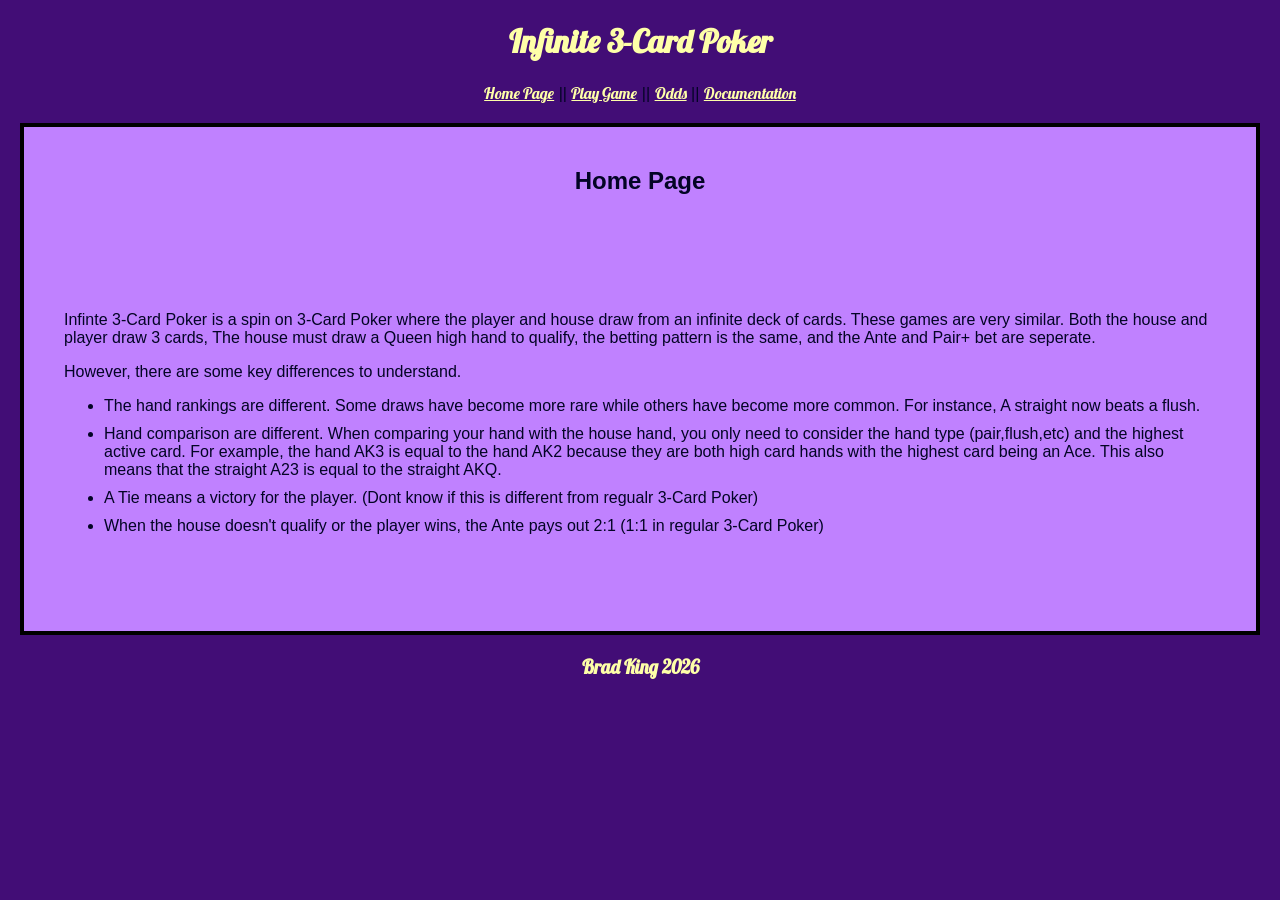
<file: I3P/index.html>
<!DOCTYPE html>
<html lang="en">
    <head>
        <title>I3P Demo</title>
        <link rel="stylesheet" href="https://fonts.googleapis.com/css?family=Lobster">
        <link href="styles/default.css" rel="stylesheet" type="text/css">
        <link href="styles/game.css" rel="stylesheet" type="text/css">
        <script src="https://ajax.googleapis.com/ajax/libs/jquery/3.7.1/jquery.min.js"></script>
        <script src="game.js" type="text/javascript"></script>
    </head>
    <body>
        <header class="centered-text">
            <h1 class="pagehead">Infinite 3-Card Poker</h1>
            <nav>
                <a href="index.html" class="links">Home Page</a>
                ||
                <a href="game.html" class="links">Play Game</a>
                ||
                <a href="odds.html" class="links">Odds</a>
                ||
                <a href="doc.html" class="links">Documentation</a>
            </nav>
        </header>
        <main>
            <h2 class="centered-text">Home Page</h2>
            <div class="whitespace"></div>
            <p>
                Infinte 3-Card Poker is a spin on 3-Card Poker where the player and house draw from an infinite deck of cards. These games are very similar.
                Both the house and player draw 3 cards, The house must draw a Queen high hand to qualify, the betting pattern is the same, and the Ante and Pair+ bet are seperate.
            </p>
            <p>
                However, there are some key differences to understand.
            </p>
            <ul>
                <li>The hand rankings are different. Some draws have become more rare while others have become more common. For instance, A straight now beats a flush.</li>
                <li>
                    Hand comparison are different. When comparing your hand with the house hand, you only need to consider the hand type (pair,flush,etc) and the highest active card.
                    For example, the hand AK3 is equal to the hand AK2 because they are both high card hands with the highest card being an Ace. This also means that the straight A23 is equal to the straight AKQ.
                </li>
                <li>
                    A Tie means a victory for the player. (Dont know if this is different from regualr 3-Card Poker)
                </li>
                <li>
                    When the house doesn't qualify or the player wins, the Ante pays out 2:1 (1:1 in regular 3-Card Poker)
                </li>
            </ul>
            <div class="whitespace"></div>
        </main>
        <footer class="centered-text">
            <h3 class="pagehead">Brad King 2026</h3>
        </footer>
    </body>
</html>
</file>
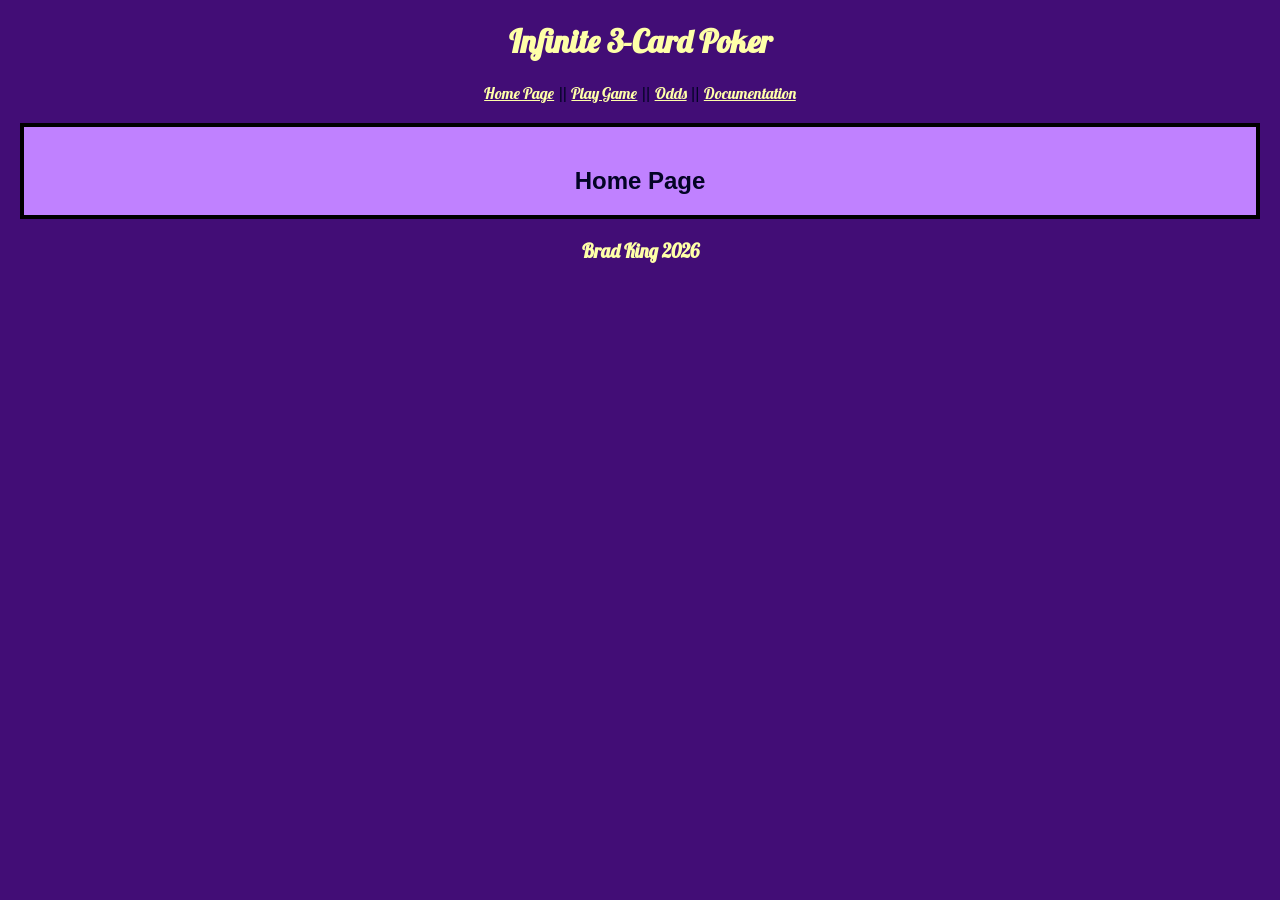
<file: I3P/doc.html>
<!DOCTYPE html>
<html lang="en">
    <head>
        <title>I3P Demo</title>
        <link rel="stylesheet" href="https://fonts.googleapis.com/css?family=Lobster">
        <link href="styles/default.css" rel="stylesheet" type="text/css">
        <script src="https://ajax.googleapis.com/ajax/libs/jquery/3.7.1/jquery.min.js"></script>
        <script src="game.js" type="text/javascript"></script>
    </head>
    <body>
        <header class="centered-text">
            <h1 class="pagehead">Infinite 3-Card Poker</h1>
            <nav>
                <a href="index.html" class="links">Home Page</a>
                ||
                <a href="game.html" class="links">Play Game</a>
                ||
                <a href="odds.html" class="links">Odds</a>
                ||
                <a href="doc.html" class="links">Documentation</a>
            </nav>
        </header>
        <main>
            <h2 class="centered-text">Home Page</h2>
        </main>
        <footer class="centered-text">
            <h3 class="pagehead">Brad King 2026</h3>
        </footer>
    </body>
</html>
</file>
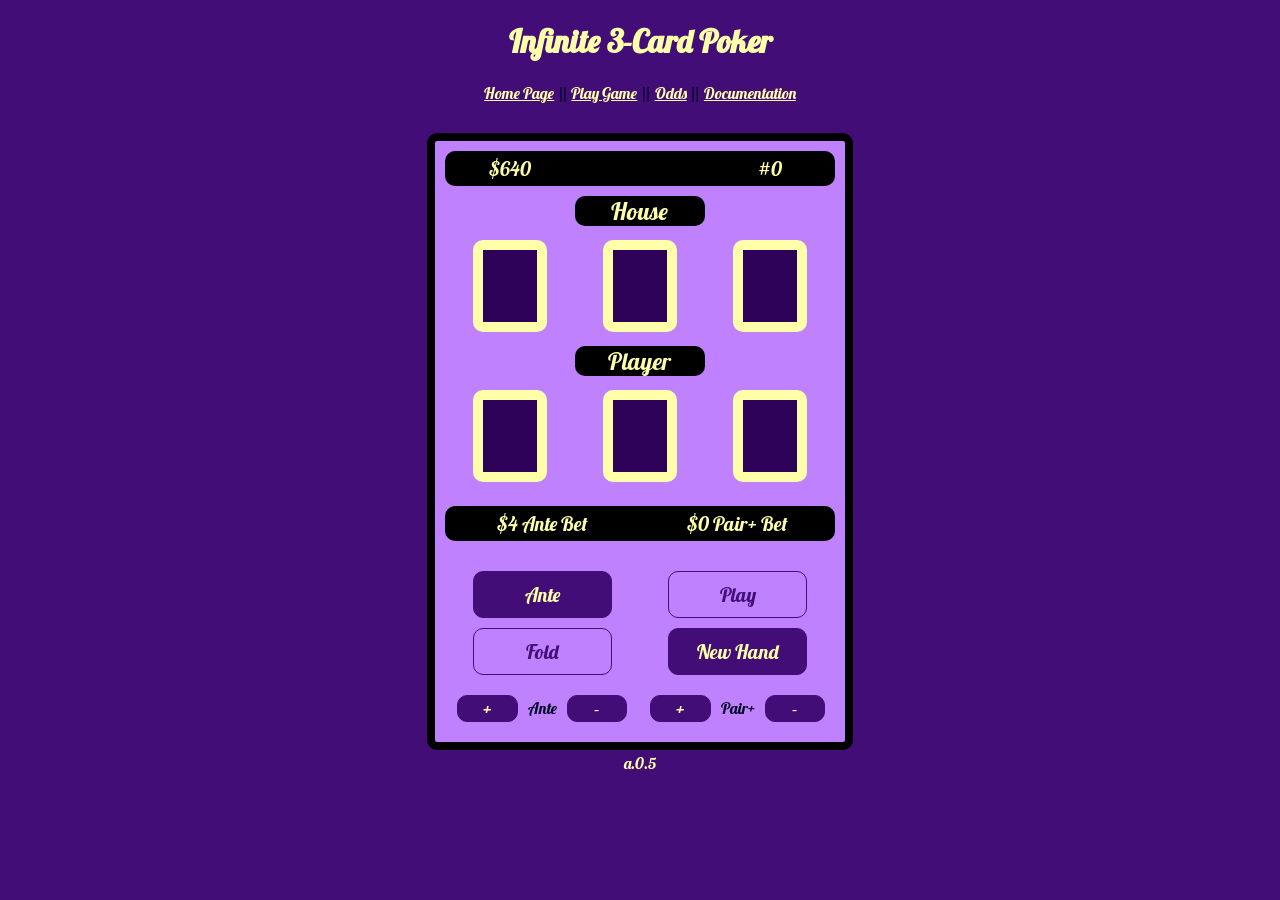
<file: I3P/game.html>
<!DOCTYPE html>
<html lang="en">
    <head>
        <title>I3P Demo</title>
        <link rel="stylesheet" href="https://fonts.googleapis.com/css?family=Lobster">
        <link href="styles/game.css" rel="stylesheet" type="text/css">
        <script src="https://ajax.googleapis.com/ajax/libs/jquery/3.7.1/jquery.min.js"></script>
        <script src="game.js" type="text/javascript"></script>
    </head>
    <body>
        <header class="centered-text">
            <h1 class="pagehead">Infinite 3-Card Poker</h1>
            <nav>
                <a href="index.html" class="links">Home Page</a>
                ||
                <a href="game.html" class="links">Play Game</a>
                ||
                <a href="odds.html" class="links">Odds</a>
                ||
                <a href="doc.html" class="links">Documentation</a>
            </nav>
        </header>
        <main id="game_main">

            <div></div>
            <!-- GAME CONTAINER HERE -->
            <div id="game_window">
                <div id="display">
                    <div class="centered-text" id="stack">$</div>
                    <div class="centered-text"id="stack_change"></div>
                    <div class="centered-text"id="hand_count">#0</div>
                </div>
                <div id="board">
                    <div class="card_grid">
                        <div></div>
                        <div class="centered-text game_header" id="house_indicator">House</div>
                        <div></div>

                        <div class="center_content">
                            <div class="card centered-text flipped_card" id="house_c1">X</div>
                        </div>
                        <div class="center_content">
                            <div class="card centered-text flipped_card" id="house_c2">X</div>
                        </div>
                        <div class="center_content">
                            <div class="card centered-text flipped_card" id="house_c3">X</div>
                        </div>

                        <div></div>
                        <div class="centered-text game_header" id="user_indicator">Player</div>
                        <div></div>

                        <div class="center_content">
                            <div class="card centered-text flipped_card" id="user_c1">X</div>
                        </div>
                        <div class="center_content">
                            <div class="card centered-text flipped_card" id="user_c2">X</div>
                        </div>
                        <div class="center_content">
                            <div class="card centered-text flipped_card" id="user_c3">X</div>
                        </div>
                    </div>
                </div>
                <!--<div class="whitespace" id="comparator">?</div>-->

                <!--<div id="user_hand_type"></div>
                <div id="house_hand_type"></div>-->
                <div id="betting_display">
                    <div class="centered-text" id="ante_amount">Ante: $2</div>
                    <div class="centered-text" id="pair_plus_amount">Pair +: $2</div>
                </div>
                <div id="controls">
                    <div class="control_div">
                        <div></div>
                        <div class="button centered-text" id="play_ante">Ante</div>
                        <div></div>
                    </div>
                    <div class="control_div">
                        <div></div>
                        <div class="button centered-text" id="play">Play</div>
                        <div></div>
                    </div>
                    <div class="control_div">
                        <div></div>
                        <div class="button centered-text" id="fold">Fold</div>
                        <div></div>
                    </div>
                    <div class="control_div">
                        <div></div>
                        <div class="button centered-text" id="reset">New Hand</div>
                        <div></div>
                    </div>
                    <div class="control_div" id="ante">
                        <div class="centered-text small_button" id="add_ante">+</div>
                        <div class="centered-text" id="ante_label">Ante</div>
                        <div class="centered-text small_button" id="minus_ante">-</div>
                    </div>
                    <div class="control_div" id="pair_plus">
                        <div class="centered-text small_button" id="add_pair_plus">+</div>
                        <div class="centered-text" id="pair_plus_label">Pair+</div>
                        <div class="centered-text small_button" id="minus_pair_plus">-</div>
                    </div>
                </div>
            </div>
            <!-- END GAME CONTAINER -->
            <div></div>
            <div></div>
            <div class="centered-text yellow_text" id="version">a.0.5</div>
        </main>
        <footer class="centered-text">
            <!--<h3 class="pagehead">Brad King 2026</h3>-->
        </footer>
    </body>
</html>
</file>
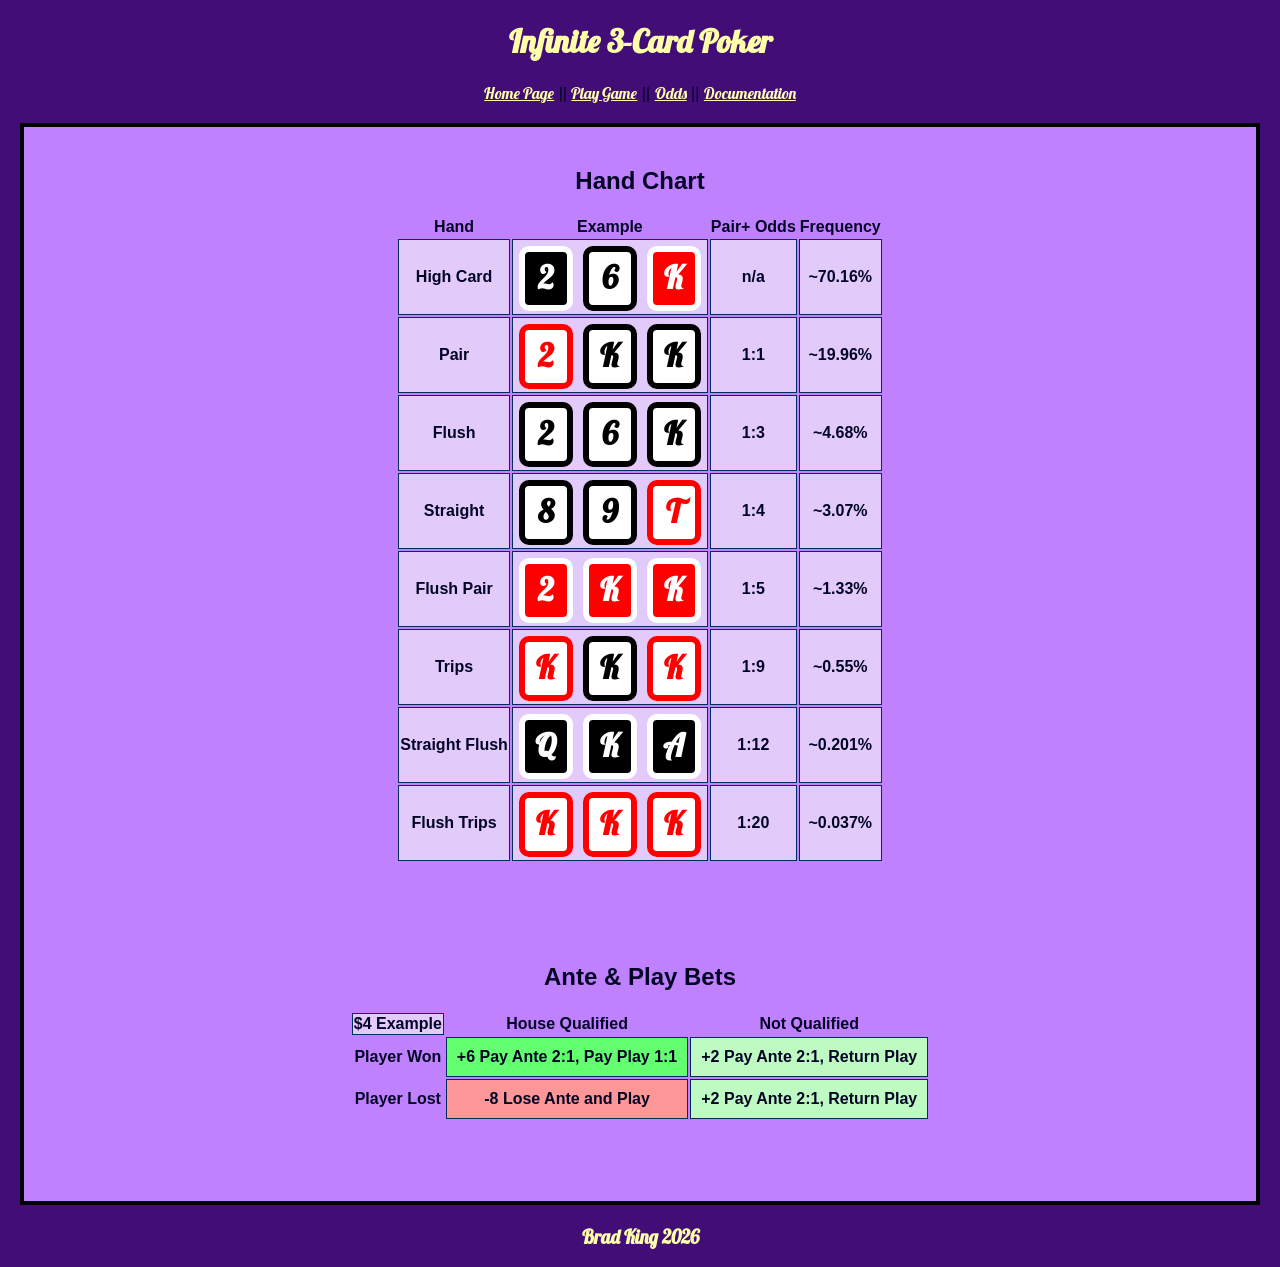
<file: I3P/odds.html>
<!DOCTYPE html>
<html lang="en">
    <head>
        <title>I3P Demo</title>
        <link rel="stylesheet" href="https://fonts.googleapis.com/css?family=Lobster">
        <link href="styles/default.css" rel="stylesheet" type="text/css">
        <link href="styles/game.css" rel="stylesheet" type="text/css">
        <script src="https://ajax.googleapis.com/ajax/libs/jquery/3.7.1/jquery.min.js"></script>
        <script src="game.js" type="text/javascript"></script>
    </head>
    <body>
        <header class="centered-text">
            <h1 class="pagehead">Infinite 3-Card Poker</h1>
            <nav>
                <a href="index.html" class="links">Home Page</a>
                ||
                <a href="game.html" class="links">Play Game</a>
                ||
                <a href="odds.html" class="links">Odds</a>
                ||
                <a href="doc.html" class="links">Documentation</a>
            </nav>
        </header>
        <main>
            <h2 class="centered-text">Hand Chart</h2>
            <table>
                <thead>
                    <tr>
                        <th>Hand</th>
                        <th>Example</th>
                        <th>Pair+ Odds</th>
                        <th>Frequency</th>
                    </tr>
                </thead>
                <tbody>
                    <tr>
                        <td>High Card</td>
                        <td>
                            <div class="card_grid">
                                <div class="small_card centered-text small_diamond">2</div>
                                <div class="small_card centered-text small_spade">6</div>
                                <div class="small_card centered-text small_club">K</div>
                            </div>
                        </td>
                        <td>n/a</td>
                        <td>~70.16%</td>
                    </tr>
                    <tr>
                        <td>Pair</td>
                        <td>
                            <div class="card_grid">
                                <div class="small_card centered-text small_heart">2</div>
                                <div class="small_card centered-text small_spade">K</div>
                                <div class="small_card centered-text small_spade">K</div>
                            </div>
                        </td>
                        <td>1:1</td>
                        <td>~19.96%</td>
                    </tr>
                    <tr>
                        <td>Flush</td>
                        <td>
                            <div class="card_grid">
                                <div class="small_card centered-text small_spade">2</div>
                                <div class="small_card centered-text small_spade">6</div>
                                <div class="small_card centered-text small_spade">K</div>
                            </div>
                        </td>
                        <td>1:3</td>
                        <td>~4.68%</td>
                    </tr>
                    <tr>
                        <td>Straight</td>
                        <td>
                            <div class="card_grid">
                                <div class="small_card centered-text small_spade">8</div>
                                <div class="small_card centered-text small_spade">9</div>
                                <div class="small_card centered-text small_heart">T</div>
                            </div>
                        </td>
                        <td>1:4</td>
                        <td>~3.07%</td>
                    </tr>
                    <tr>
                        <td>Flush Pair</td>
                        <td>
                            <div class="card_grid">
                                <div class="small_card centered-text small_club">2</div>
                                <div class="small_card centered-text small_club">K</div>
                                <div class="small_card centered-text small_club">K</div>
                            </div>
                        </td>
                        <td>1:5</td>
                        <td>~1.33%</td>
                    </tr>
                    <tr>
                        <td>Trips</td>
                        <td>
                            <div class="card_grid">
                                <div class="small_card centered-text small_heart">K</div>
                                <div class="small_card centered-text small_spade">K</div>
                                <div class="small_card centered-text small_heart">K</div>
                            </div>
                        </td>
                        <td>1:9</td>
                        <td>~0.55%</td>
                    </tr>
                    <tr>
                        <td>Straight Flush</td>
                        <td>
                            <div class="card_grid">
                                <div class="small_card centered-text small_diamond">Q</div>
                                <div class="small_card centered-text small_diamond">K</div>
                                <div class="small_card centered-text small_diamond">A</div>
                            </div>
                        </td>
                        <td>1:12</td>
                        <td>~0.201%</td>
                    </tr>
                    <tr>
                        <td>Flush Trips</td>
                        <td>
                            <div class="card_grid">
                                <div class="small_card centered-text small_heart">K</div>
                                <div class="small_card centered-text small_heart">K</div>
                                <div class="small_card centered-text small_heart">K</div>
                            </div>
                        </td>
                        <td>1:20</td>
                        <td>~0.037%</td>
                    </tr>
                </tbody>
            </table>
            <div class="whitespace"></div>
            <h2 class="centered-text">Ante & Play Bets</h2>
            <table>
                <tbody>
                    <tr>
                        <td>$4 Example</td>
                        <th>House Qualified</th>
                        <th>Not Qualified</th>
                    </tr>
                    <tr>
                        <th>Player Won</th>
                        <td class="great">+6 Pay Ante 2:1, Pay Play 1:1</td>
                        <td class="good">+2 Pay Ante 2:1, Return Play</td>
                    </tr>
                    <tr>
                        <th>Player Lost</th>
                        <td class="bad">-8 Lose Ante and Play</td>
                        <td class="good">+2 Pay Ante 2:1, Return Play</td>
                    </tr>
                </tbody>
            </table>
            <div class="whitespace"></div>
        </main>
        <footer class="centered-text">
            <h3 class="pagehead">Brad King 2026</h3>
        </footer>
    </body>
</html>
</file>
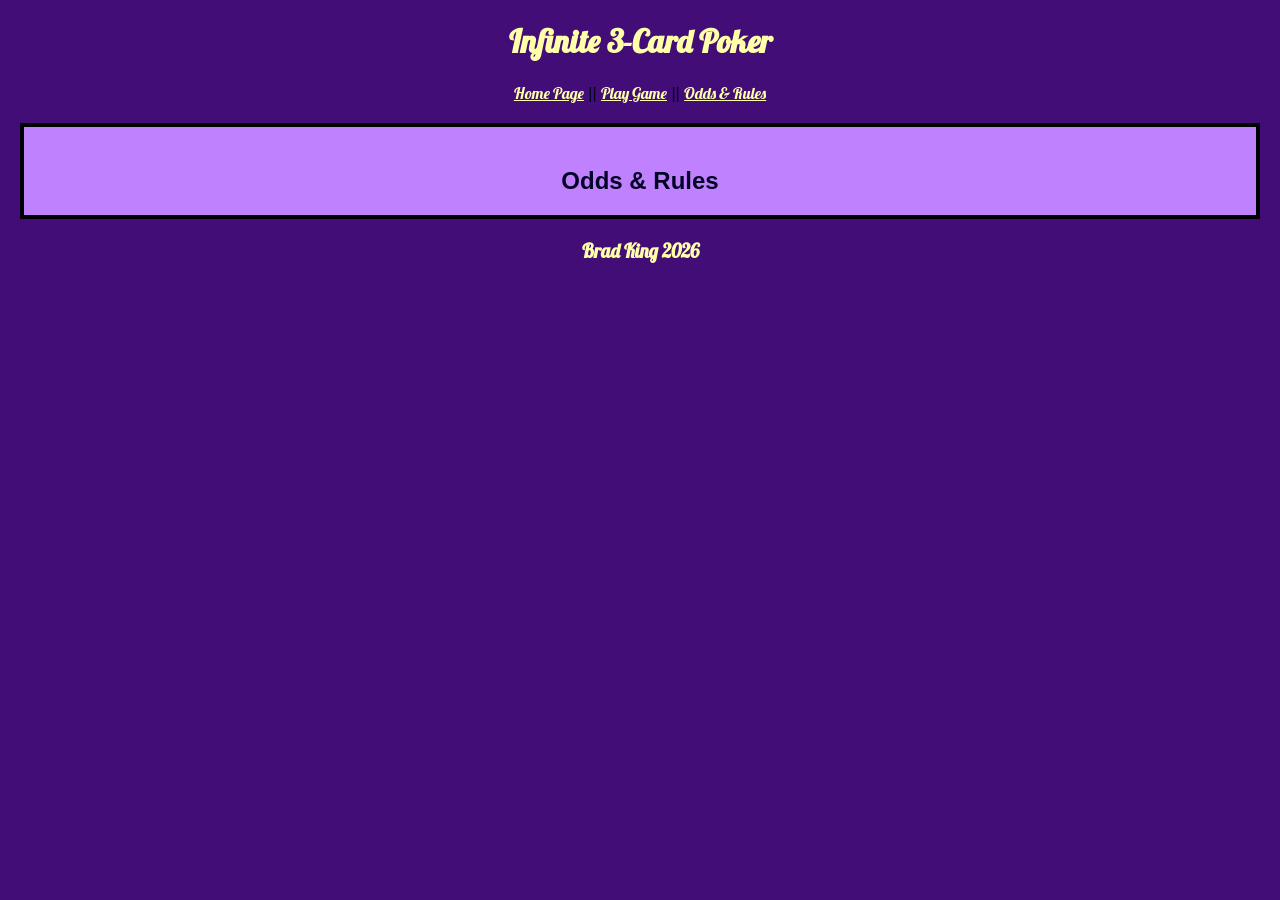
<file: I3P/rules.html>
<!DOCTYPE html>
<html lang="en">
    <head>
        <title>I3P Demo</title>
        <link rel="stylesheet" href="https://fonts.googleapis.com/css?family=Lobster">
        <link href="styles/default.css" rel="stylesheet" type="text/css">
        <script src="https://ajax.googleapis.com/ajax/libs/jquery/3.7.1/jquery.min.js"></script>
        <script src="game.js" type="text/javascript"></script>
    </head>
    <body>
        <header class="centered-text">
            <h1 class="pagehead">Infinite 3-Card Poker</h1>
            <nav>
                <a href="index.html" class="links">Home Page</a>
                ||
                <a href="game.html" class="links">Play Game</a>
                ||
                <a href="rules.html" class="links">Odds & Rules</a>
            </nav>
        </header>
        <main>
            <h2 class="centered-text">Odds & Rules</h2>
        </main>
        <footer class="centered-text">
            <h3 class="pagehead">Brad King 2026</h3>
        </footer>
    </body>
</html>
</file>
<file: I3P/styles/default.css>
html {
    background-color: rgb(66, 13, 118);
}

body {
    color: #030425;
    font-family: Arial, Helvetica;
    margin: 0px 0px 0px 0px;
}

main {
    background-color: rgb(192, 129, 255);
    border: 4px solid black;
    margin: 20px;
    padding-top: 20px;
}

p {
    margin-left: 40px;
    margin-right: 40px;
}

li {
    margin: 10px;
    margin-left: 40px;
    margin-right: 40px;
}

table {
    background-color: rgb(192, 129, 255);
    margin: 0 auto;
}

/*
tbody tr:nth-child(even) td {
    background-color: #FFFFFF;
}
    */

td {
    background-color: rgb(226, 203, 250);
    border: 1px #042c5a solid;
}

.centered-text {
    text-align: center;
}

.left-text {
    text-align: left;
}

.pagehead {
    color: rgb(254, 255, 168);
    font-family: "Lobster";
}

.links {
    font-family: "Lobster";
    color: rgb(254, 255, 168);
}

.links:hover {
    color: white;
}

.grid-container {
    display: grid;
    grid-template-columns: auto;
    justify-content: center;
}

.whitespace {
    padding: 10px;
}

.center_content {
    display: flex;
    align-items: center;
    justify-content: center;
}

.green_text {
    color: lime;
}

.red_text {
    color: red;
}

.yellow_text {
    color: rgb(254, 255, 168);
}

#version {
    font-family: "Lobster";
    padding: 3px;
}

.great {
    background-color: #64ff71;
    padding: 10px;
}

.good {
    background-color: #befbc3;
    padding: 10px;
}

.bad {
    background-color: rgb(253, 150, 150);
    padding: 10px;
}
</file>
<file: I3P/styles/game.css>
html {
    background-color: rgb(66, 13, 118);
}

body {
    color: #030425;
    font-family: Arial, Helvetica;
    margin: 0px 0px 0px 0px;
}

td {
    text-align: center;
    font-weight: bold;
}

.centered-text {
    text-align: center;
}

.left-text {
    text-align: left;
}

.pagehead {
    color: rgb(254, 255, 168);
    font-family: "Lobster";
}

.game_header {
    font-family: "Lobster";
    font-size: 24px;
    border-radius: 10px;
    background-color: black;
    color: rgb(254, 255, 168);
}

.links {
    font-family: "Lobster";
    color: rgb(254, 255, 168);
}

.grid-container {
    display: grid;
    grid-template-columns: auto;
    justify-content: center;
}

.whitespace {
    padding: 40px;
}

.center_content {
    display: flex;
    align-items: center;
    justify-content: center;
}

#comparator {
    font-size: 64px;
}

#game_main {
    display: grid;
    grid-template-columns: 1fr 1fr 1fr;
}

#game_window {
    /*
    height: 320px;
    width: 100%;
    margin: 30px;
    */
    margin-top: 30px;
    padding: 10px;
    background-color: rgb(192, 129, 255);
    border: 8px black solid;
    display: grid;
    grid-template-columns: 1fr;
    border-radius: 10px;
}

#board {
    display: grid;
    grid-template-columns: 1fr;
    margin: 0;
}

#controls {
    display: grid;
    grid-template-columns: 1fr 1fr;
    margin-top: 10px;
    padding-top: 5px;
    padding-bottom: 5px;
}

#display {
    /* height: 32px; */
    display: grid;
    grid-template-columns: 1fr 1fr 1fr;
    margin-bottom: 10px;
    padding-top: 5px;
    padding-bottom: 5px;
    color:rgb(254, 255, 168);
    background-color: black;
    border-radius: 10px;
    font-family: "Lobster";
    font-size: 20px;
}

#betting_display {
    display: grid;
    grid-template-columns: 1fr 1fr;
    margin-top: 10px;
    margin-bottom: 10px;
    padding-top: 5px;
    padding-bottom: 5px;
    color:rgb(254, 255, 168);
    background-color: black;
    border-radius: 10px;
    font-family: "Lobster";
    font-size: 20px;
}


#ante {
    margin-top: 10px;
}

#pair_plus {
    margin-top: 10px;
}

#ante_label {
    font-family: Lobster;
    margin-right: 10px;
    margin-left: 10px;
    user-select: none;
}

#pair_plus_label {
    font-family: Lobster;
    margin-right: 10px;
    margin-left: 10px;
    user-select: none;
}

/*
#play {
    height: 48px;
}

#fold {
    height: 48px;
}
    */

.control_div {
    /*
    display: grid;
    grid-template-columns: 1fr 1fr 1fr;
    */
    display: flex;
    align-items: center;
    justify-content: center;
}

.button {
    background-color: rgb(66, 13, 118);
    border: 1px solid rgb(66, 13, 118);
    color: rgb(254, 255, 168);
    display: flex;
    align-items: center;
    justify-content: center;
    border-radius: 10px;
    margin-top: 5px;
    margin-bottom: 5px;
    width: 60%;
    padding: 10px;
    font-family: "Lobster";
    font-size: 20px;
    user-select: none;
}

.button:hover {
    background-color: black;
}

.small_button {
    background-color: rgb(66, 13, 118);
    border: 1px solid rgb(66, 13, 118);
    color: rgb(254, 255, 168);
    display: flex;
    align-items: center;
    justify-content: center;
    border-radius: 10px;
    margin-top: 5px;
    margin-bottom: 5px;
    width: 30%;
    font-family: "Lobster";
    font-size: 20px;
    user-select: none;
}

.small_button:hover {
    background-color: black;
}

.card_grid {
    display: grid;
    grid-template-columns: 1fr 1fr 1fr;
}

.card {
    margin: 20px;
    height: 60%;
    width: 54px;
    border: 10px white solid;
    font-size: 48px;
    font-family: "Lobster";
    border-radius: 10px;
    user-select: none;
}

.spade {
    background-color: white;
    color: black;
    border: 10px black solid;
}

.heart {
    background-color: white;
    color: red;
    border: 10px red solid;
}

.club {
    background-color: red;
    color: white;
    border: 10px white solid;
}

.diamond {
    background-color: black;
    color: white;
    border: 10px white solid;
}

.small_card {
    margin: 5px;
    padding: 5px;
    height: 60%;
    width: 32px;
    border: 10px white solid;
    font-size: 32px;
    font-family: "Lobster";
    border-radius: 10px;
    user-select: none;
    border: 6px;
}

.small_spade {
    background-color: white;
    color: black;
    border: 6px black solid;
}

.small_heart {
    background-color: white;
    color: red;
    border: 6px red solid;
}

.small_club {
    background-color: red;
    color: white;
    border: 6px white solid;
}

.small_diamond {
    background-color: black;
    color: white;
    border: 6px white solid;
}

.flipped_card {
    margin: 20px;
    height: 60%;
    width: 54px;
    border: 10px rgb(254, 255, 168) solid;
    background-color: rgb(44, 1, 87);
    color: rgba(0, 0, 0, 0);
}

.disabled {
    background-color: rgb(192, 129, 255);
    color: rgb(66, 13, 118);
}

.disabled:hover {
    background-color: rgb(192, 129, 255);
    color: rgb(66, 13, 118);
}

.green_text {
    color: lime;
}

.red_text {
    color: red;
}

.yellow_text {
    color: rgb(254, 255, 168);
}

.winner {
    background-color: lime;
    color: black;
    border-radius: 10px;
}

.loser {
    background-color: red;
    color: white;
    border-radius: 10px;
}

#version {
    font-family: "Lobster";
    padding: 3px;
}
</file>
